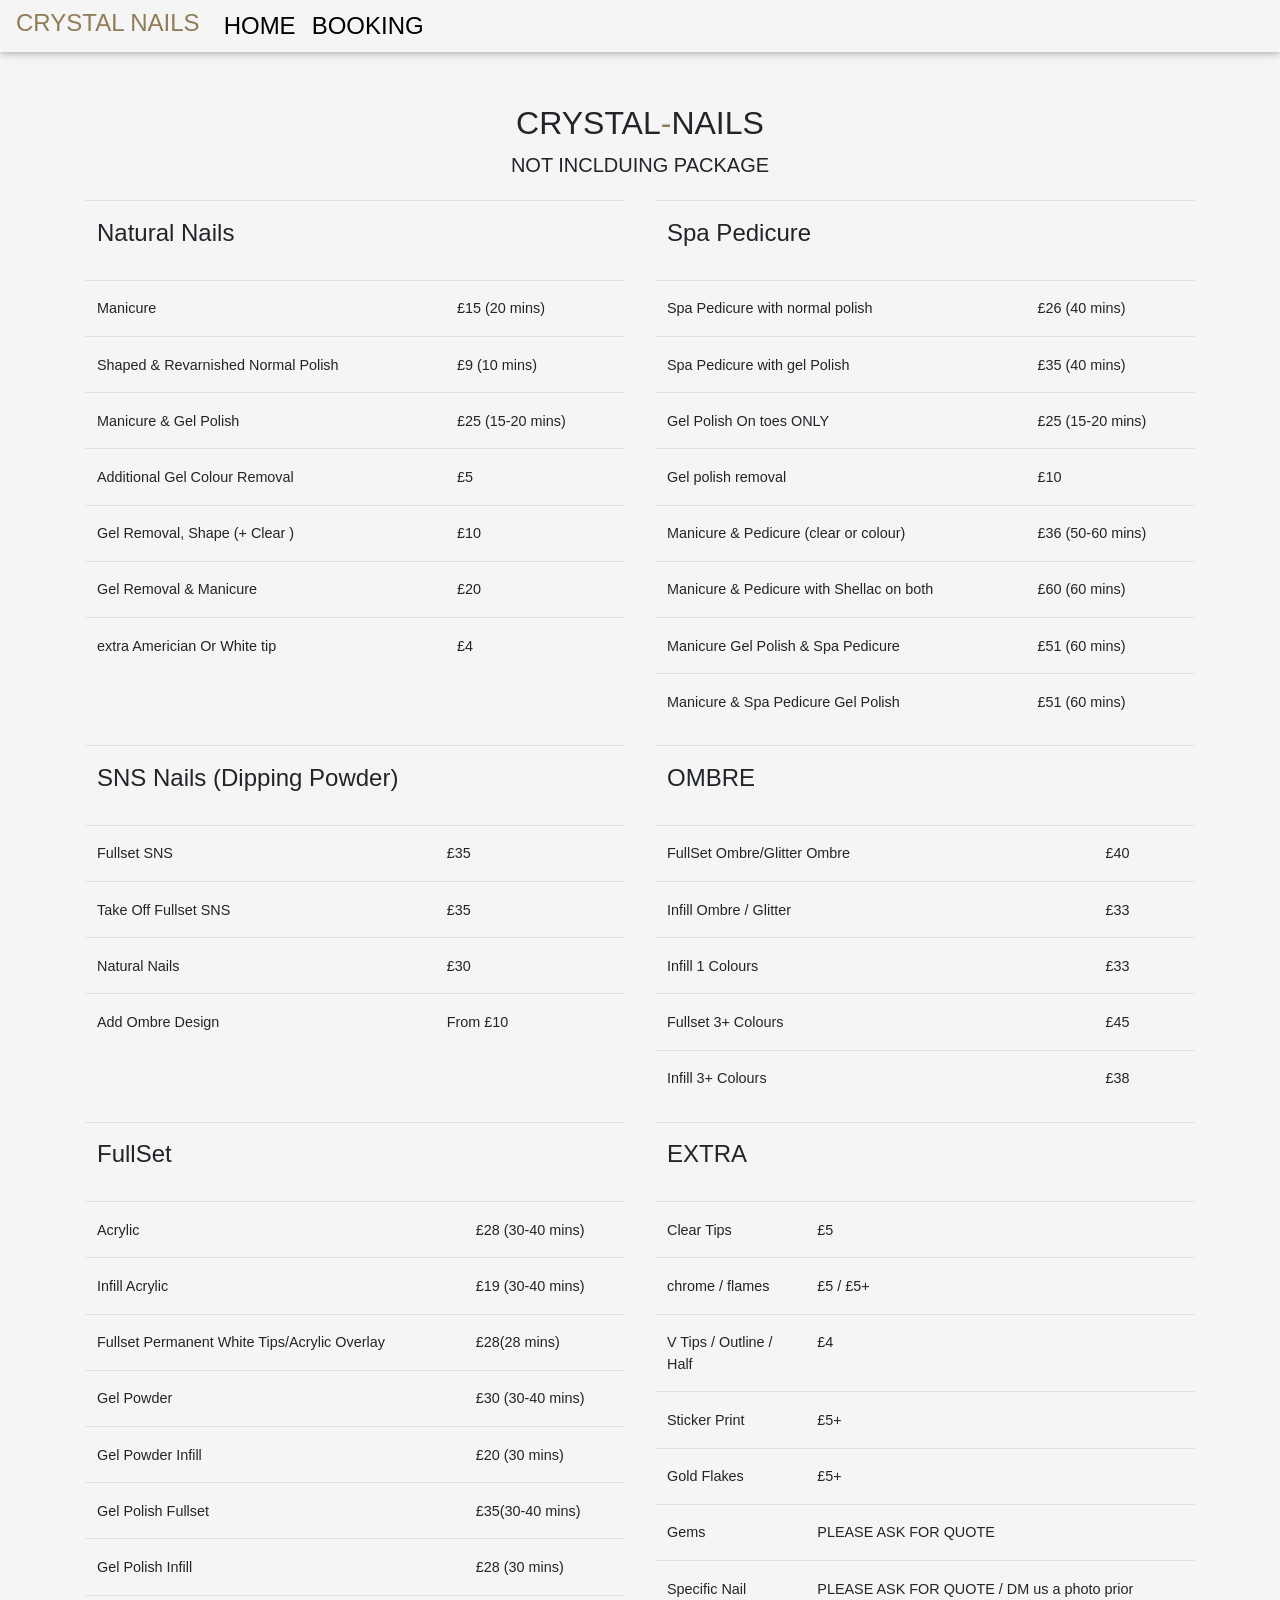
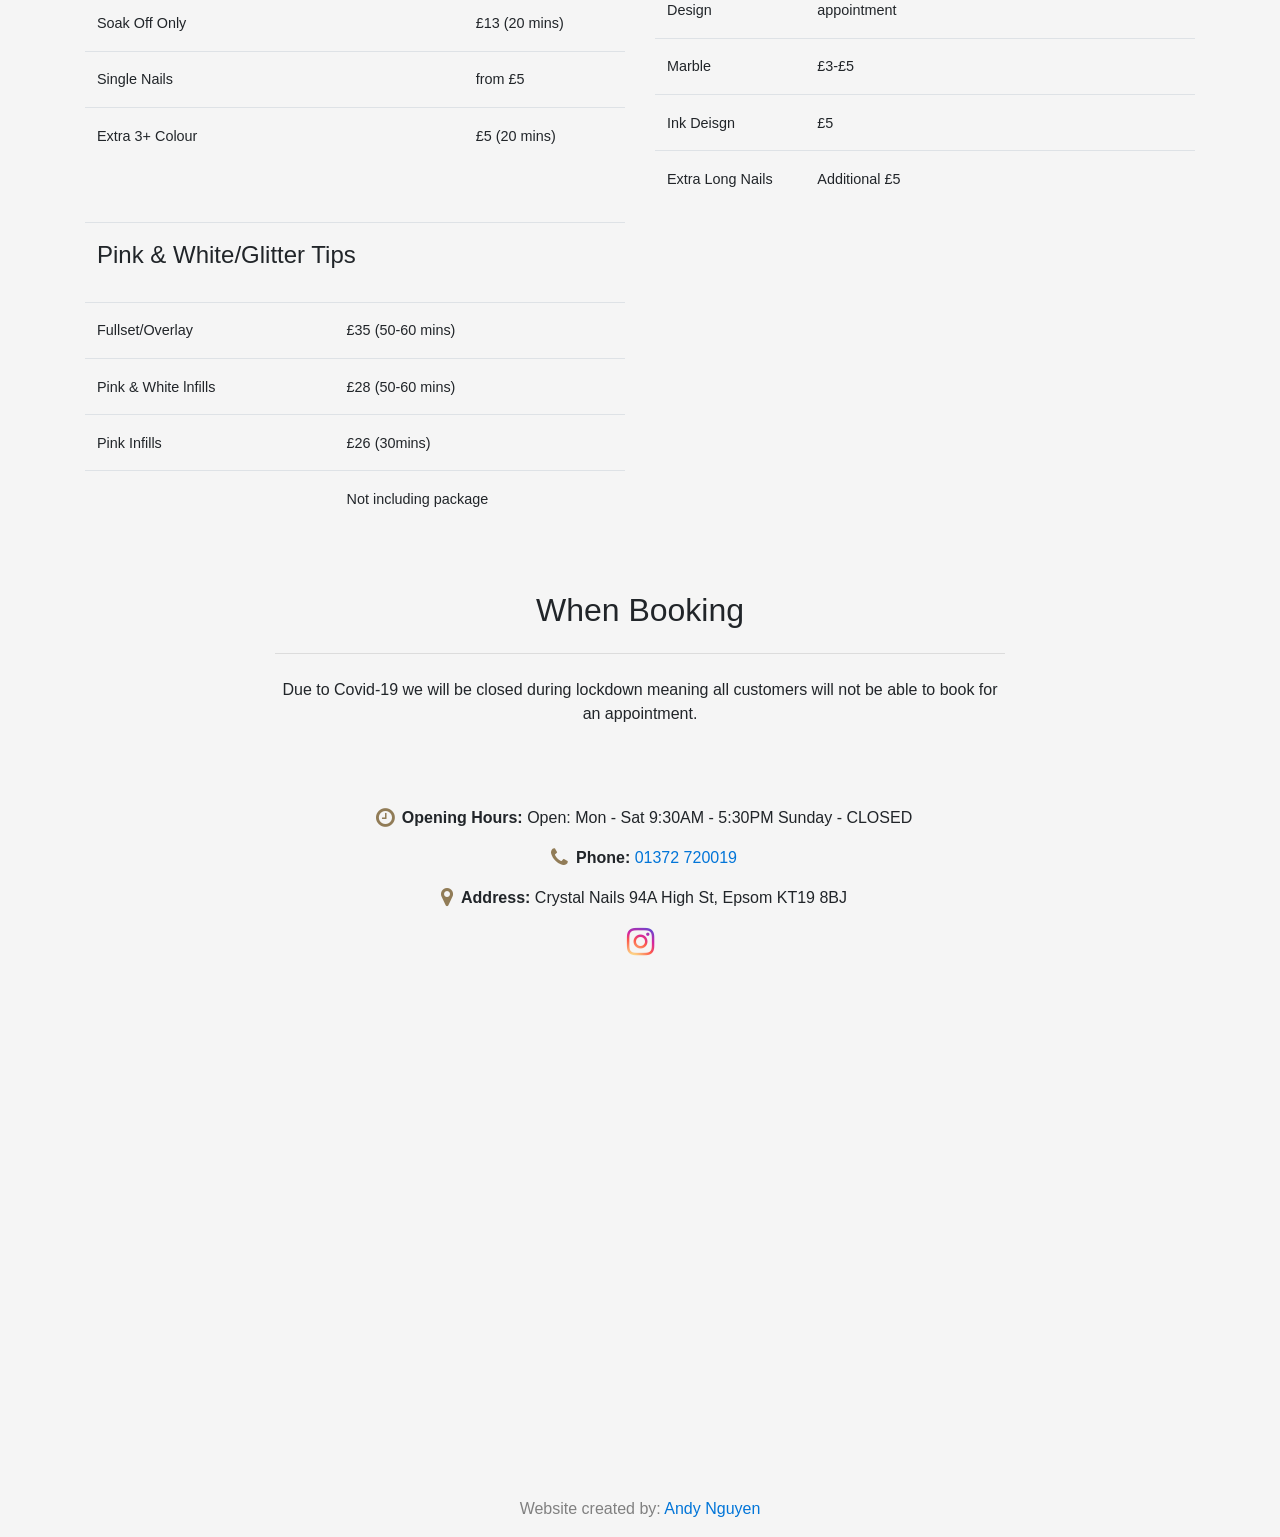
<file: pricing.html>
<!DOCTYPE html>
<html lang="en">
<head>
    <meta charset="UTF-8">
    <meta name="viewport" content="width=device-width, initial-scale=1.0">
    <!-- <link rel="stylesheet" href="/styles/bulma.min.css" >
    <link rel="stylesheet" href="/styles/main.css" > -->
    <title>Crystal-Nails</title>


    <link rel="icon" type="image/x-icon" href="images/cnfavicon.ico">
    <link href="/vendor/font-awesome/css/font-awesome.min.css" rel="stylesheet" type="text/css">
    <link rel="stylesheet" href="https://stackpath.bootstrapcdn.com/bootstrap/4.5.2/css/bootstrap.min.css">
    <link href="/vendor/md/mdb.css" rel="stylesheet">
    <link rel="stylesheet" href="/styles/main.css" >

</head>
<body>
     <!-- Navigation  -->


<nav id="mainNavbar" class="navbar navbar-light navbar-expand-md py-0 ">
    <a href="/index.html" class="navbar-brand">CRYSTAL NAILS</a>
    <button class="navbar-toggler" data-toggle="collapse" data-target="#navLinks" aria-label="Toggle navigation">
        <span class="navbar-toggler-icon"></span>
    </button>
    <div class="collapse navbar-collapse" id="navLinks">
        <ul class="navbar-nav">
            <li class="nav-item">
                <a href="/index.html" class="nav-link">HOME</a>
            </li>
            <li class="nav-item">
                <a href="#booking" class="nav-link">BOOKING</a>
            </li>
        </ul>
    </div>
</nav>
    
<!-- WELCOME -->
<section class="container-fluid text-center px-0 py-1 mt-5">


    <div class=" ">
      <div id="headingGroup" class="container">
        <h2 class="display-6 text-black" >CRYSTAL<span>-</span>NAILS</h2>
        <p class="lead text-black ">NOT INCLDUING PACKAGE</p>
      </div>
    </div>
</section>



<!-- PRICE LIST -->

<div class="container priceList" id="pricing">
    <div class="row priceList-inner">
      
      <div class="col-md-6">
  
        <!-- NAILS -->
  
        <table class="table table-title">
          <tr>
            <td class="h4">Natural Nails</td>
          </tr>
        </table>
  
        <table class="table table-hover">
          <tbody>
            <tr>
              <td>Manicure</td>
              <td>£15 <span class="service-time">(20 mins)</span></td>
            </tr>
            <tr>
              <td>Shaped &amp; Revarnished Normal Polish</td>
              <td>£9 <span class="service-time">(10 mins)</span></td>
            </tr>
            <tr>
              <td>Manicure &amp; Gel Polish</td>
              <td>£25 <span class="service-time">(15-20 mins)</span></td>
            </tr>
            <tr>
              <td>Additional Gel Colour Removal</td>
              <td>£5 <span class="service-time"></span></td>
            </tr>
            <tr>
              <td>Gel Removal, Shape (+  Clear  )</td>
              <td>£10</td>
            </tr>
            <tr>
              <td>Gel Removal & Manicure</td>
              <td>£20</td>
            </tr>
            <tr>
              <td>extra Americian Or White tip</td>
              <td>£4</td>
            </tr>
          </tbody>
        </table>
        
      </div>
  
      <div class="col-md-6">
  
        <!-- SPA PEDICURE -->
  
        <table class="table table-title">
          <tr>
            <td class="h4">Spa Pedicure</td>
          </tr>
        </table>
  
        <table class="table table-hover">
          <tbody>
            <tr>
              <td>Spa Pedicure with normal polish</td>
              <td>£26 <span class="service-time">(40 mins)</span></td>
            </tr>
            <tr>
              <td>Spa Pedicure with gel Polish</td>
              <td>£35 <span class="service-time">(40 mins)</span></td>
            </tr>
            <tr>
              <td>Gel Polish On toes ONLY</td>
              <td>£25 <span class="service-time">(15-20 mins)</span></td>
            </tr>
            <tr>
              <td>Gel polish removal</td>
              <td>£10 <span class="service-time"></span></td>
            </tr>
            <tr>
              <td>Manicure &amp; Pedicure (clear or colour)</td>
              <td>£36 <span class="service-time">(50-60 mins)</span></td>
            </tr>
            <tr>
              <td>Manicure &amp; Pedicure with Shellac on both</td>
              <td>£60 <span class="service-time">(60 mins)</span></td>
            </tr>
            <tr>
              <td>Manicure Gel Polish &amp; Spa Pedicure</td>
              <td>£51 <span class="service-time">(60 mins)</span></td>
            </tr>
            <tr>
              <td>Manicure &amp; Spa Pedicure Gel Polish</td>
              <td>£51 <span class="service-time">(60 mins)</span></td>
            </tr>
          </tbody>
        </table>
      </div>  
    </div>
  </div>
  
  
  
  <div class="container spacer"></div> <!-- SPACER -->
  
  
  
  
  <div class="container priceList">
    <div class="row priceList-inner">
  
      <div class="col-md-6">
  
        <!-- SNS Nails (Dripping Powder) -->
  
        <table class="table table-title">
          <tr>
            <td class="h4">SNS Nails (Dipping Powder)</td>
          </tr>
        </table>
  
        <table class="table table-hover">
          <tbody>
            <tr>
              <td>Fullset SNS</td>
              <td>£35</td>
            </tr>
            <tr>
              <td>Take Off Fullset SNS</td>
              <td>£35</td>
            </tr>
            <tr>
              <td>Natural Nails</td>
              <td>£30 </td>
            </tr>
            <tr>
              <td>Add Ombre Design</td>
              <td>From £10</td>
            </tr>
          </tbody>
        </table>
      </div>
  
  
  
      <div class="col-md-6">
  
        <!-- OMBRE-->
  
        <table class="table table-title">
          <tr>
            <td class="h4">OMBRE </td>
          </tr>
        </table>
  
        <table class="table table-hover">
          <tbody>
            <tr>
              <td>FullSet Ombre/Glitter Ombre</td>
              <td> £40<span clss="service-time"> </span></td>
            </tr>
            <tr>
              <td>Infill Ombre / Glitter</td>
              <td> £33 <span clss="service-time"> </span></td>
            </tr>
            <tr>
              <td>Infill 1 Colours</td>
              <td>£33 <span class="service-time"></span></td>
            </tr>
            <tr>
              <td>Fullset 3+ Colours</td>
              <td>£45<span class="service-time"></span></td>
            </tr>
            <tr>
              <td>Infill 3+ Colours
              </td>
              <td>£38 <span class="service-time"></span></td>
            </tr>
  
          </tbody>
        </table>
        
      </div>
      
    </div>
  </div>
  
  
  
  
  <div class="container spacer"></div> <!-- SPACER -->
  
  
  
  
  <div class="container priceList">
    <div class="row priceList-inner">
      
      
      <div class="col-md-6">
  
        <!-- NAIL DESIGN & OTHER -->
      
        <table class="table table-title">
          <tr>
            <td class="h4">FullSet</td>
          </tr>
        </table>
      
        <table class="table table-hover">
          <tbody>
            <tr>
              <td>Acrylic</td>
              <td>£28 <span class="service-time">(30-40 mins)</span></td>
            </tr>
            <tr>
              <td>Infill Acrylic</td>
              <td>£19 <span class="service-time">(30-40 mins)</span></td>
            </tr>
            <tr>
              <td>Fullset Permanent White Tips/Acrylic Overlay</td>
              <td>£28<span class="service-time">(28 mins)</span></td>
            </tr>
            <tr>
              <td>Gel Powder</td>
              <td>£30 <span class="service-time">(30-40 mins)</td>
            </tr>
            <tr>
              <td>Gel Powder Infill</td>
              <td>£20 <span class="service-time"> (30 mins)</td>
            </tr>
            <tr>
              <td>Gel Polish Fullset</td>
              <td>£35<span class="service-time">(30-40 mins)</td>
            </tr>
            <tr>
              <td>Gel Polish Infill</td>
              <td>£28 <span class="service-time">(30 mins)</span></td>
            </tr>
            <tr>
              <td>Soak Off Only</td>
              <td>£13 <span class="service-time">(20 mins)</span></td>
            </tr>
            <tr>
              <td>Single Nails</td>
              <td>from £5</td>
            </tr>
            <tr>
              <td>Extra 3+ Colour </td>
              <td>£5 <span class="service-time">(20 mins)</span></td>
            </tr>
          </tbody>
        </table>
      </div>
  
  
      <div class="col-md-6">
  
        <!-- EXTRA -->
  
       <table class="table table-title">
          <tr>
             <td class="h4">EXTRA</td>
          </tr>
          </table>
  
          <table class="table table-hover">
          <tbody>
             <tr>
                <td>Clear Tips</td>
                <td>£5 <span class="service-time"></span></td>
             </tr>
             <tr>
                <td>chrome / flames</td>
                <td>£5 / £5+ <span class="service-time"></span></td>
             </tr>
             <tr>
                <td>V Tips / Outline / Half </td>
                <td>£4 <span class="service-time"></span></td>
             </tr>
             <tr>
                <td>Sticker Print</td>
                <td>£5+ <span class="service-time"></span></td>
             </tr>
             <tr>
                <td>Gold Flakes</td>
                <td>£5+ <span class="service-time"></span></td>
             </tr>
             <tr>
                <td>Gems</td>
                <td>PLEASE ASK FOR QUOTE <span class="service-time"></span></td>
             </tr>
             <tr>
                <td>Specific Nail Design</td>
                <td>PLEASE ASK FOR QUOTE / DM us a photo prior appointment <span class="service-time"></span></td>
             </tr>
             <tr>
                <td>Marble </td>
                <td>£3-£5</td>
             </tr>
             <tr>
                <td>Ink Deisgn</td>
                <td>£5</td>
             </tr>
             <tr>
                <td>Extra Long Nails</td>
                <td>Additional £5</td>
             </tr>
          </tbody>
          </table>
  
        
      </div>
      
    </div>
  </div>
  
  
  <div class="container spacer"></div> <!-- SPACER -->
  
  
  <div class="container priceList">
    <div class="row priceList-inner">
       
      <div class="col-md-6">
       
       <!-- PINK & WHITE/GLITTER TIPS -->
  
       <table class="table table-title">
       <tr>
          <td class="h4">Pink &amp; White/Glitter Tips</td>
       </tr>
       </table>
  
       <table class="table table-hover">
       <tbody>
          <tr>
             <td>Fullset/Overlay</td>
             <td>£35 <span class="service-time">(50-60 mins)</span></td>
          </tr>
          <tr>
             <td>Pink &amp; White lnfills</td>
             <td>£28 <span class="service-time">(50-60 mins)</span></td>
          </tr>
          <tr>
             <td>Pink Infills</td>
             <td>£26 <span class="service-time">(30mins)</span></td>
          </tr>
          <tr>
            <td></td>
            <td><strong>Not including package</strong></td>
          </tr>
       </tbody>
       </table>
  
      </div>
      
    </div>
  </div>
  
<!--  
<section id="booking">
    <div class="container">
       <div class="row">
          <div class="col-lg-8 mx-auto text-center mt-5">
          <h2 class="section-heading">When Booking</h2>
          <hr class="my-4"> 
          <p class="mb-5">When booking it means you have read and agreed to all of the terms and conditions which are displayed above. Please select the right Time & Date & treatment to insure we have alocated enough time for you.
          </p>
          </div>
       </div>
    

       <div class="text-center">
        <script id="setmore_script" type="text/javascript" src="https://my.setmore.com/webapp/js/src/others/setmore_iframe.js"></script>
        <a id="Setmore_button_iframe" style="float:none" href="https://my.setmore.com/bookingpage/99a70292-6c2d-420d-bc4f-b94d7f365838"><input id="btn-sub" type="submit" value="Book" />
        </a>

        </div>
    </div>
</section> -->

<section id="booking">
  <div class="container">
     <div class="row">
        <div class="col-lg-8 mx-auto text-center mt-5">
        <h2 class="section-heading">When Booking</h2>
        <hr class="my-4"> 
        <p class="mb-5">Due to Covid-19 we will be closed during lockdown meaning all customers will not be able to book for an appointment.
        </p>
        </div>
     </div>
  

     <!-- <div class="text-center">
      <script id="setmore_script" type="text/javascript" src="https://my.setmore.com/webapp/js/src/others/setmore_iframe.js"></script>
      <a id="Setmore_button_iframe" style="float:none" href="https://my.setmore.com/bookingpage/99a70292-6c2d-420d-bc4f-b94d7f365838"><input id="btn-sub" type="submit" value="Book" />
      </a>

      </div> -->
  </div>
</section>



<footer id="footer">
	<div class="container">
		<div class="row">

			<div class="col-12 text-center contactList">

				<p class="footerClock"><span><i class="fa fa-clock-o fa-lg sr-contact" aria-hidden="true"></i></span><strong>Opening Hours:</strong> Open: Mon - Sat 9:30AM - 5:30PM
					Sunday - CLOSED</p>

				<p class="footerPhone"><span><i class="fa fa-phone fa-lg sr-contact" aria-hidden="true"></i></span><strong>Phone:</strong> <a href="tel:01372 720019">01372 720019</a></p>

				<p class="footerAddress"><i class="fa fa-map-marker fa-lg sr-contact" aria-hidden="true"></i><strong>Address:</strong> Crystal Nails 94A High St, Epsom KT19 8BJ</p>

				<a href="https://www.instagram.com/Ccrystalnails/" target="_blank"><i class="fa fa-instagram fa-2x" aria-hidden="true"></i></a>
			</div>
		</div>
	</div>
</footer>


<div><p><iframe src="https://www.google.com/maps/embed?pb=!1m18!1m12!1m3!1d2492.7958098583717!2d-0.27111728402996843!3d51.33327543124007!2m3!1f0!2f0!3f0!3m2!1i1024!2i768!4f13.1!3m3!1m2!1s0x4875e2108c770b05%3A0x429892e690870472!2sCrystal%20Nails!5e0!3m2!1sen!2suk!4v1592830852246!5m2!1sen!2suk" width="100%" height="450" frameborder="0" style="border:0;" allowfullscreen="" aria-hidden="false" tabindex="0"></iframe></p> </div> 



<div class="container copyright">
    <div class="row">
       <div class="col-12">
          <p class="text-center"><span class="copyright__span">Website created by:</span> <a href="mailto:andyyn8@gmail.com">Andy Nguyen</a></p>
       </div>
    </div>
 </div>

    






    <script src="/vendor/jquery/jquery.min.js"></script>
    <!-- <script src="/vendor/bootstrap/js/bootstrap.bundle.min.js"></script> -->
    <script src="https://stackpath.bootstrapcdn.com/bootstrap/4.5.2/js/bootstrap.bundle.min.js"></script>
    <script src="/vendor/jquery-easing/jquery.easing.min.js"></script>
    <script src="/vendor/scrollreveal/scrollreveal.min.js"></script>

</body>
</html>
</file>
<file: styles/main.css>
body {
    background: whitesmoke;
    font-family: "Nunito", sans-serif; }
  
  .blurb h2 {
    color: Black;
    font-weight: 100;
    font-size: 2.5rem; }
  
  .blurb p {
    color: whitesmoke;
    font-weight: 100;
    font-size: 1.125rem;
    line-height: 2; }
  
  .content {
    margin-top: 100px;
    margin-bottom: 100px; }
  
  html {
    scroll-behavior: smooth; }
  
  #btn {
    background-color: #917C57; }
  
  .card {
    text-align: justify;
    text-justify: auto;
    background-color: #917C57; }
  
  #mainNavbar {
    font-size: 1.5rem;
    font-weight: 100; }
  
  #mainNavbar .nav-link {
    color: black; }
  
  #mainNavbar .nav-link:hover {
    color: #917C57; }
  
  #mainNavbar .navbar-brand {
    color: #917C57;
    font-size: 1.5rem; }
  
  .navbar.scrolled {
    background: #dec0de;
    transition: background 500ms; }
  
  #jumbo-color {
    background-color: #917C57; }
  
  @media only screen and (max-width: 768px) {
    img#pink-nails {
      display: none; } }
  
  @media (min-width: 768px) {
    .carousel-multi-item-2 .col-md-3 {
      float: left;
      width: 25%;
      max-width: 100%; } }
  
  .carousel-multi-item-2 .card img {
    border-radius: 2px; }
  
  .jumbotron {
    background: none; }
  
  #headingGroup span {
    color: #917C57; }
  
  #headingGroup h1 {
    font-weight: 100;
    font-size: 2rem; }
  
  @media (max-width: 1200px) {
    #headingGroup h1 {
      font-weight: 100;
      font-size: 3rem; }
    .blurb h2 {
      font-size: 2rem; } }
  
  .btn-unique {
    background-color: #917C57 !important; }
  
  .btn-unique:hover {
    background-color: #FFB730 !important; }
  
  .btn-unique:active, .btn-unique:focus {
    background-color: #00E676 !important; }
  
  input:focus, textarea:focus {
    border-bottom: 1px solid #FFB730 !important;
    box-shadow: 0 1px 0 0 #FFB730 !important; }
  
  input:active, textarea:active {
    color: #917C57 !important; }
  
  input:focus:invalid, textarea:focus:invalid {
    border-bottom: 2px solid var(--danger) !important; }
  
  input[type=text] {
    color: inherit !important; }
  
  label.active {
    color: #917C57 !important; }
  
  section#contact {
    padding-bottom: 3rem; }
  
  footer {
    padding-bottom: 4rem;
    padding-top: 2rem;
    color: inherit; }
  
  i {
    padding: 0 .5rem;
    color: #917C57; }
  
  .fa-facebook-official {
    margin-top: 10px; }
  
  a .fa-facebook-official {
    color: #3B5998; }
  
  a .fa-instagram {
    background-image: radial-gradient(circle at 30% 107%, #fdf497 0%, #fdf497 5%, #fd5949 45%, #d6249f 60%, #285AEB 90%);
    background-clip: text;
    -webkit-background-clip: text;
    color: transparent; }
  
  #form-message {
    color: inherit;
    font-size: inherit; }
  
  #message-field {
    margin-top: 1rem;
    color: inherit;
    font-size: inherit;
    width: 100%;
    border: transparent;
    border-bottom: 2px solid #917C57;
    -webkit-box-shadow: none;
    -moz-box-shadow: none;
    box-shadow: none;
    outline: none; }
  
  #email-field {
    margin-top: 1rem;
    border: transparent;
    border-bottom: 2px solid #917C57; }
  
  #phone-field {
    margin-top: 1rem;
    border: transparent;
    border-bottom: 2px solid #917C57; }
  
  #name-field {
    margin-top: 1rem;
    border: transparent;
    border-bottom: 2px solid #917C57; }
  
  #btn-sub {
    color: white;
    width: 20%;
    height: 5vh;
    font-weight: 300;
    border: none;
    box-shadow: 0 0.5rem 0.5rem rgba(0, 0, 0, 0.1);
    font-family: 'Open Sans', 'Helvetica Neue', Arial, sans-serif;
    background-color: #917C57 !important; }
  
  #btn-sub:hover {
    background-color: #FFB730 !important; }
  
  #btn-sub:active, #btn-sub:focus {
    background-color: #00E676 !important; }
  
  #insta {
    position: absolute;
    right: 50%; }
  
  .copyright__span {
    color: grey; }
  
  /*# sourceMappingURL=style.css.map */
</file>
